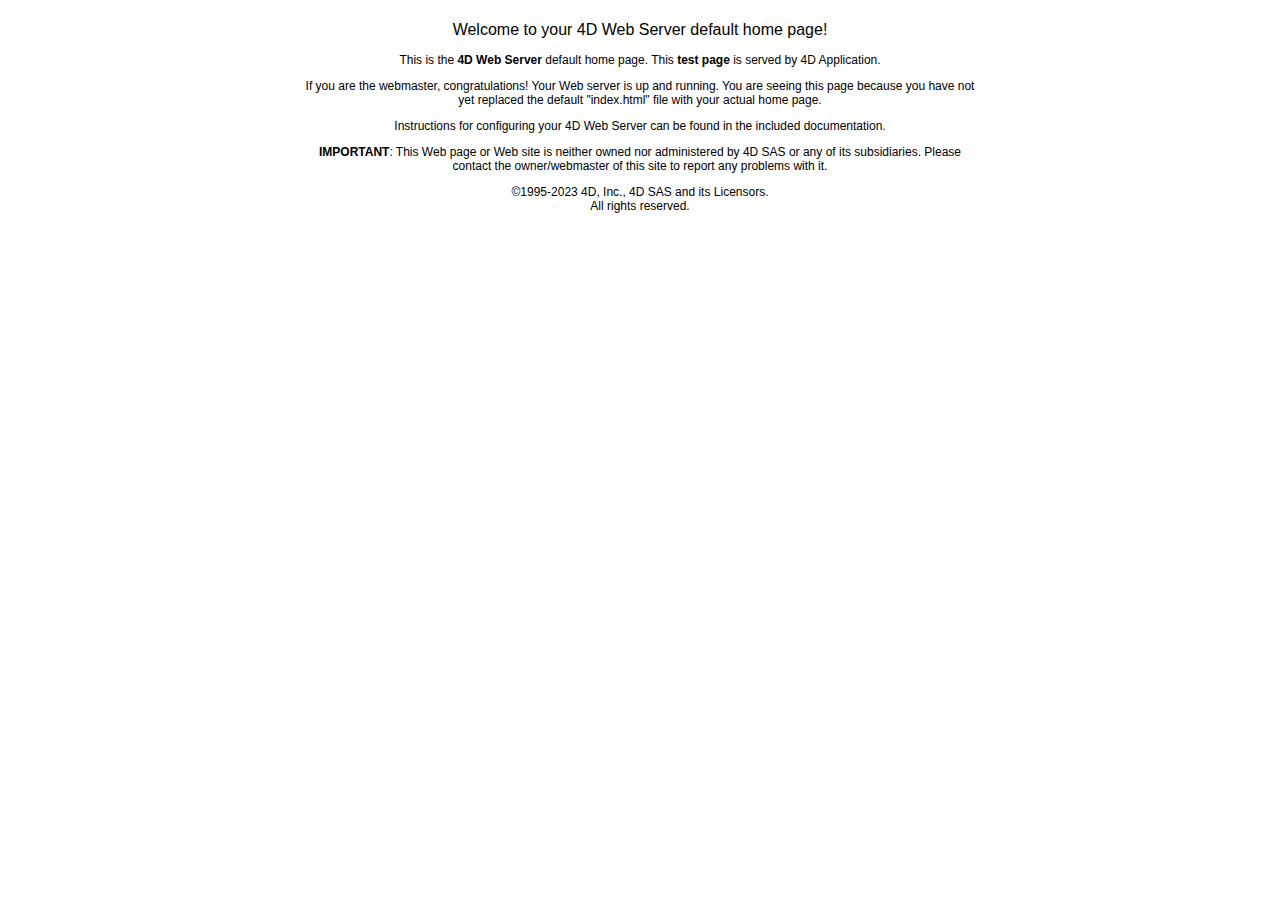
<file: WebFolder/index.html>
<!DOCTYPE HTML PUBLIC "-//W3C//DTD HTML 4.01 Transitional//EN" "http://www.w3.org/TR/html4/loose.dtd">

<html>

	<head>
		<meta http-equiv="Content-Type" content="text/html; charset=iso-8859-1">
		<title>4D Web Server Welcome Page</title>
	    <style type="text/css">
<!--
h2 {
	font: 16px Verdana, Arial, Helvetica, sans-serif;
}
p {
	font: 12px Verdana, Arial, Helvetica, sans-serif;
}
-->
        </style>
	</head>

	<body bgcolor="#ffffff">
		<div align="center">
			<table border="0" cellpadding="0" cellspacing="0" width="675">
				<tr>
					
      <td class="grayborder"> 
        <h2 align="center">Welcome to your 4D Web Server default home 
          page!</h2>
        <p align="center">This is the <strong><b>4D Web Server</b></strong> 
          default home page. This <strong>test page</strong> is served by 4D 
          Application.</p>
        <p align="center">If you are the webmaster, congratulations! Your Web 
          server is up and running. You are seeing this page because you have 
          not yet replaced the default &quot;index.html&quot; file with your actual 
          home page.</p>
        <p align="center">Instructions for configuring your 4D Web 
          Server can be found in the included documentation.</p>
        <p align="center"><b>IMPORTANT</b>: This Web page or Web site is neither 
          owned nor administered by 4D SAS or any of its subsidiaries. Please contact 
          the owner/webmaster of this site to report any problems with it.</p>
        <p align="center">&copy;1995-2023 4D, Inc., 4D SAS and its Licensors.<br>
          All rights reserved.</p>
					</td>
				</tr>
			</table>
		</div>
	</body>

</html>
</file>
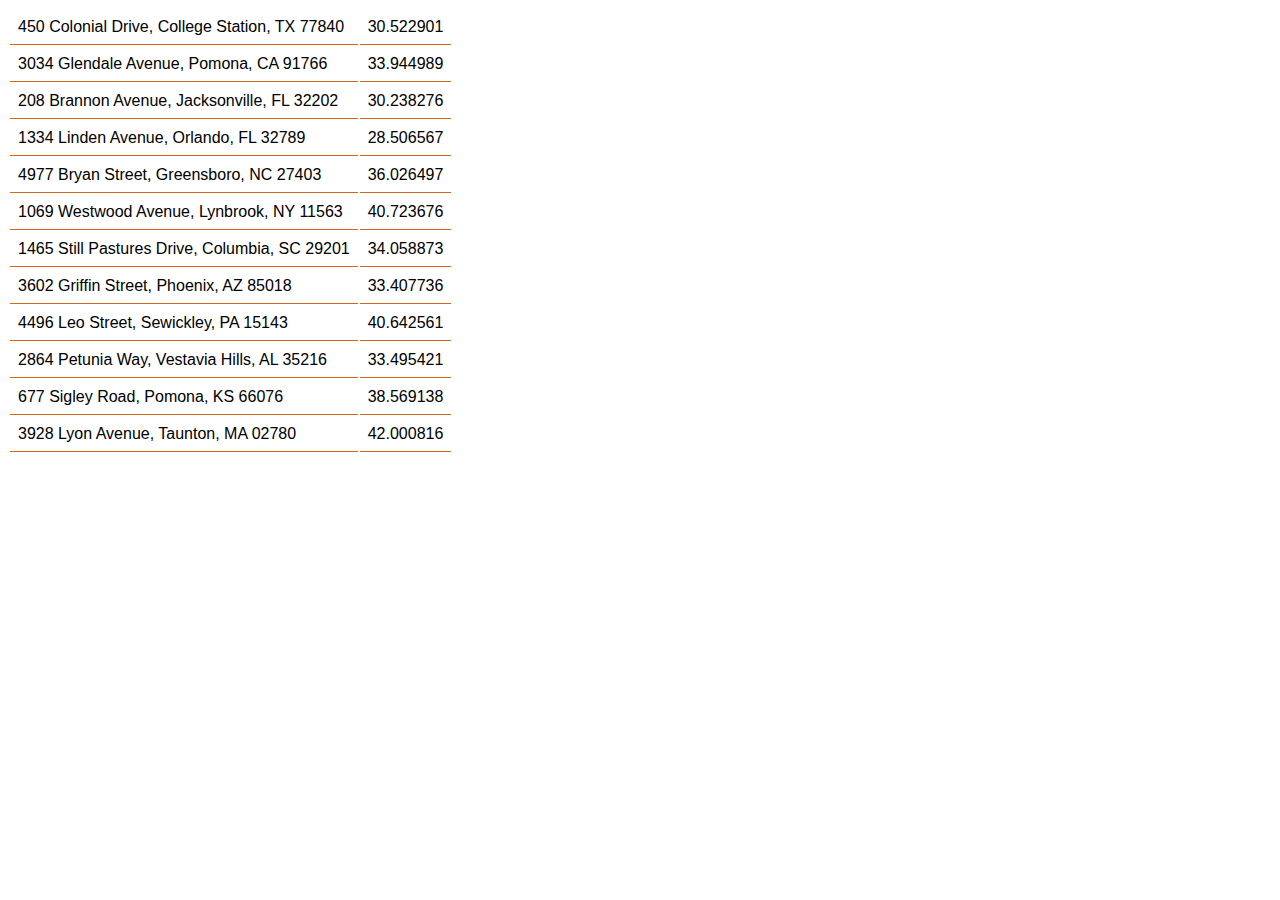
<file: Resources/sample data/table.html>
<!DOCTYPE html>
<html lang="en">
<head>
    <meta charset="UTF-8">
    <meta name="viewport" content="width=device-width, initial-scale=1.0">
    <title>Document</title>
</head>
<body>
    <style>
        table {
            font-family: 'Courier New', Courier, monospace;
        }

        #htmlTable {
            font-family: 'Gill Sans', 'Gill Sans MT', Calibri, 'Trebuchet MS', sans-serif;
        }

        td {
            padding: 8px;
            border-bottom-style: solid;
            border-bottom-color: chocolate;
            border-bottom-width: 1px;
        }
    </style>
    <table id='htmlTable'>
        <tr id='D7386F3BAB7F4EE58364A330BEB1AB35'><td>450 Colonial Drive, College Station, TX 77840</td><td>30.522901</td></tr>
        <tr id='949478C739584C0B816B74C488725659'><td>3034 Glendale Avenue, Pomona, CA 91766</td><td>33.944989</td></tr>
        <tr id='35FEBFD777FE4EA6AD52CEEB53D9A1DB'><td>208 Brannon Avenue, Jacksonville, FL 32202</td><td>30.238276</td></tr>
        <tr id='E03108F17B4F441B93862D8FB3EE6C31'><td>1334 Linden Avenue, Orlando, FL 32789</td><td>28.506567</td></tr>
        <tr id='8C734F59571F4E84B92C30530EDDA59A'><td>4977 Bryan Street, Greensboro, NC 27403</td><td>36.026497</td></tr>
        <tr id='5876302FBAFC48379EDA018DDDF356AA'><td>1069 Westwood Avenue, Lynbrook, NY 11563</td><td>40.723676</td></tr>
        <tr id='CC098241DA5C42429F92507E060E81CA'><td>1465 Still Pastures Drive, Columbia, SC 29201</td><td>34.058873</td></tr>
        <tr id='BCE047883389412194EA0485FD6A3346'><td>3602 Griffin Street, Phoenix, AZ 85018</td><td>33.407736</td></tr>
        <tr id='E6B4A92E57E4425EA4BB75E75E6936F2'><td>4496 Leo Street, Sewickley, PA 15143</td><td>40.642561</td></tr>
        <tr id='40302A7A672B4F3DAFD068F9511917AC'><td>2864 Petunia Way, Vestavia Hills, AL 35216</td><td>33.495421</td></tr>
        <tr id='1BFCAD4652F341EA89324A1886BF4472'><td>677 Sigley Road, Pomona, KS 66076</td><td>38.569138</td></tr>
        <tr id='601CD93A986A49FB936CF8D097AE40A4'><td>3928 Lyon Avenue, Taunton, MA 02780</td><td>42.000816</td></tr>
        </table>

</body>
</html>
</file>
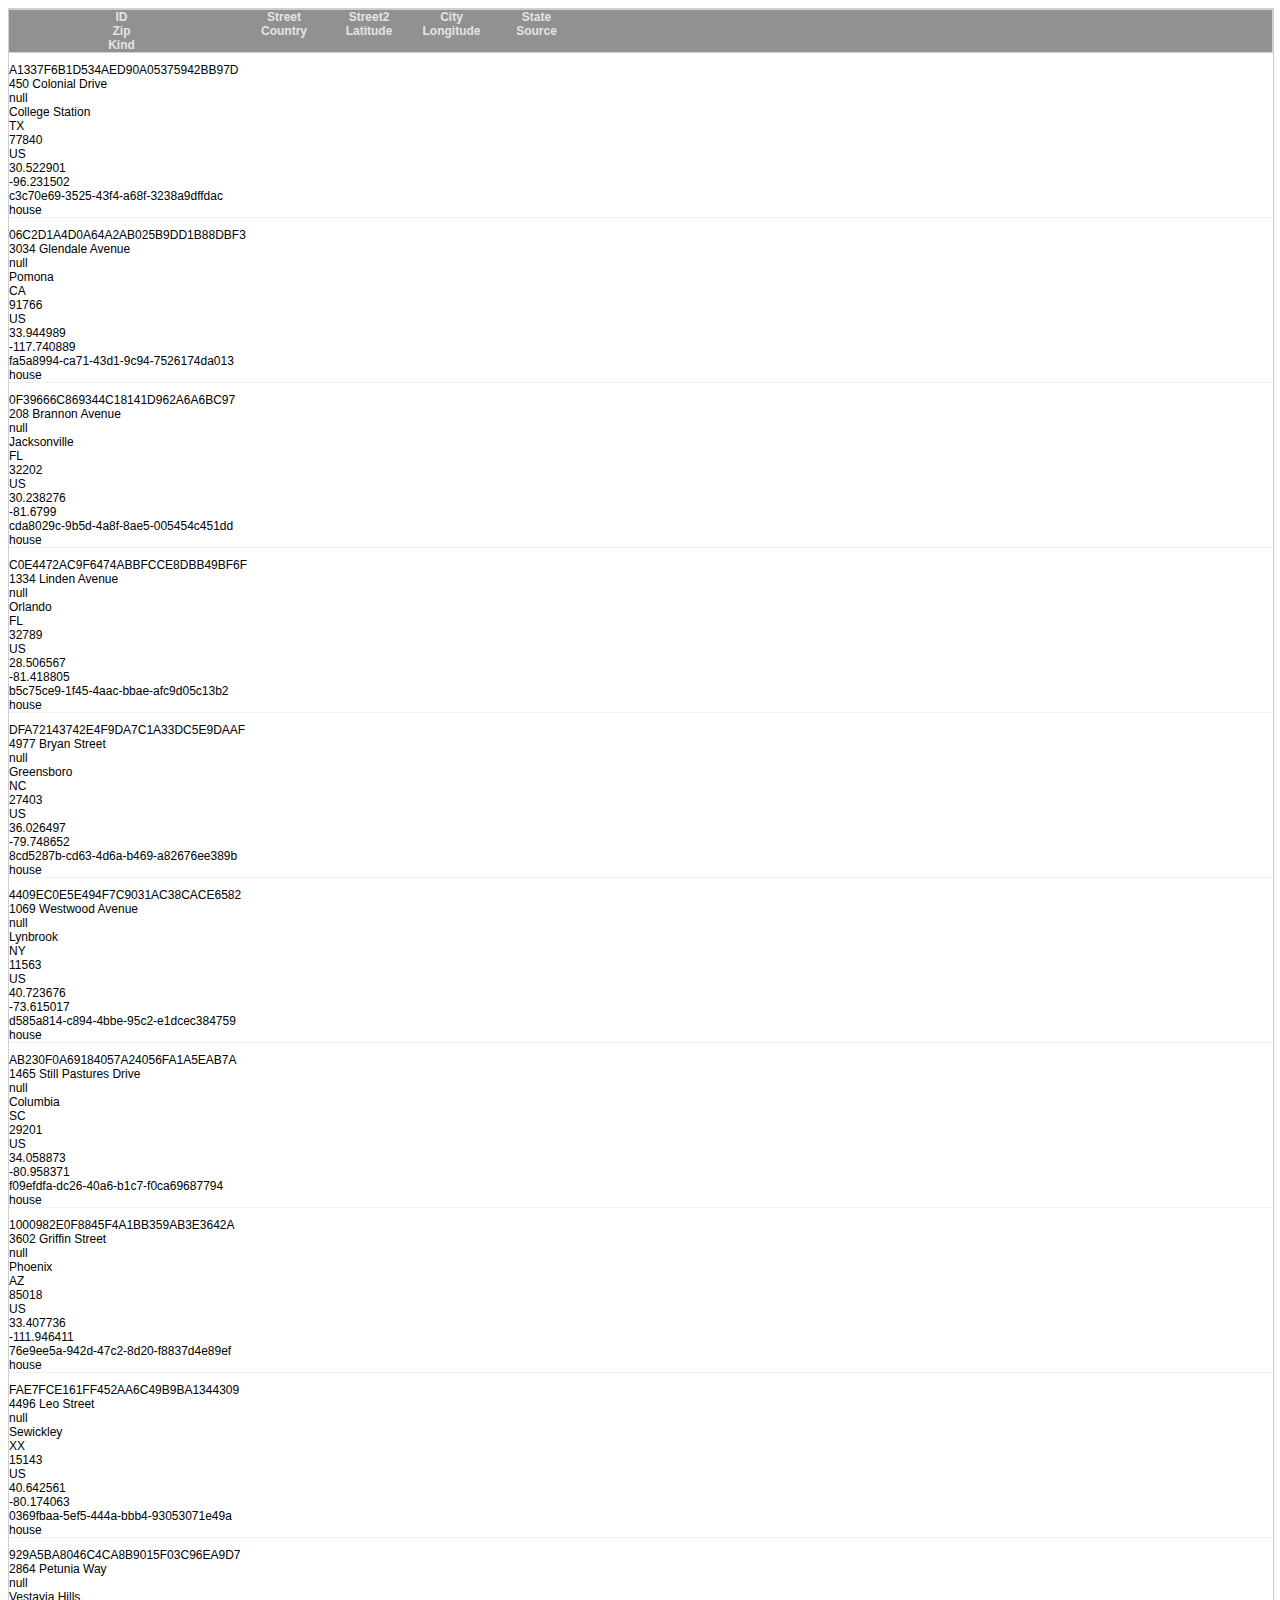
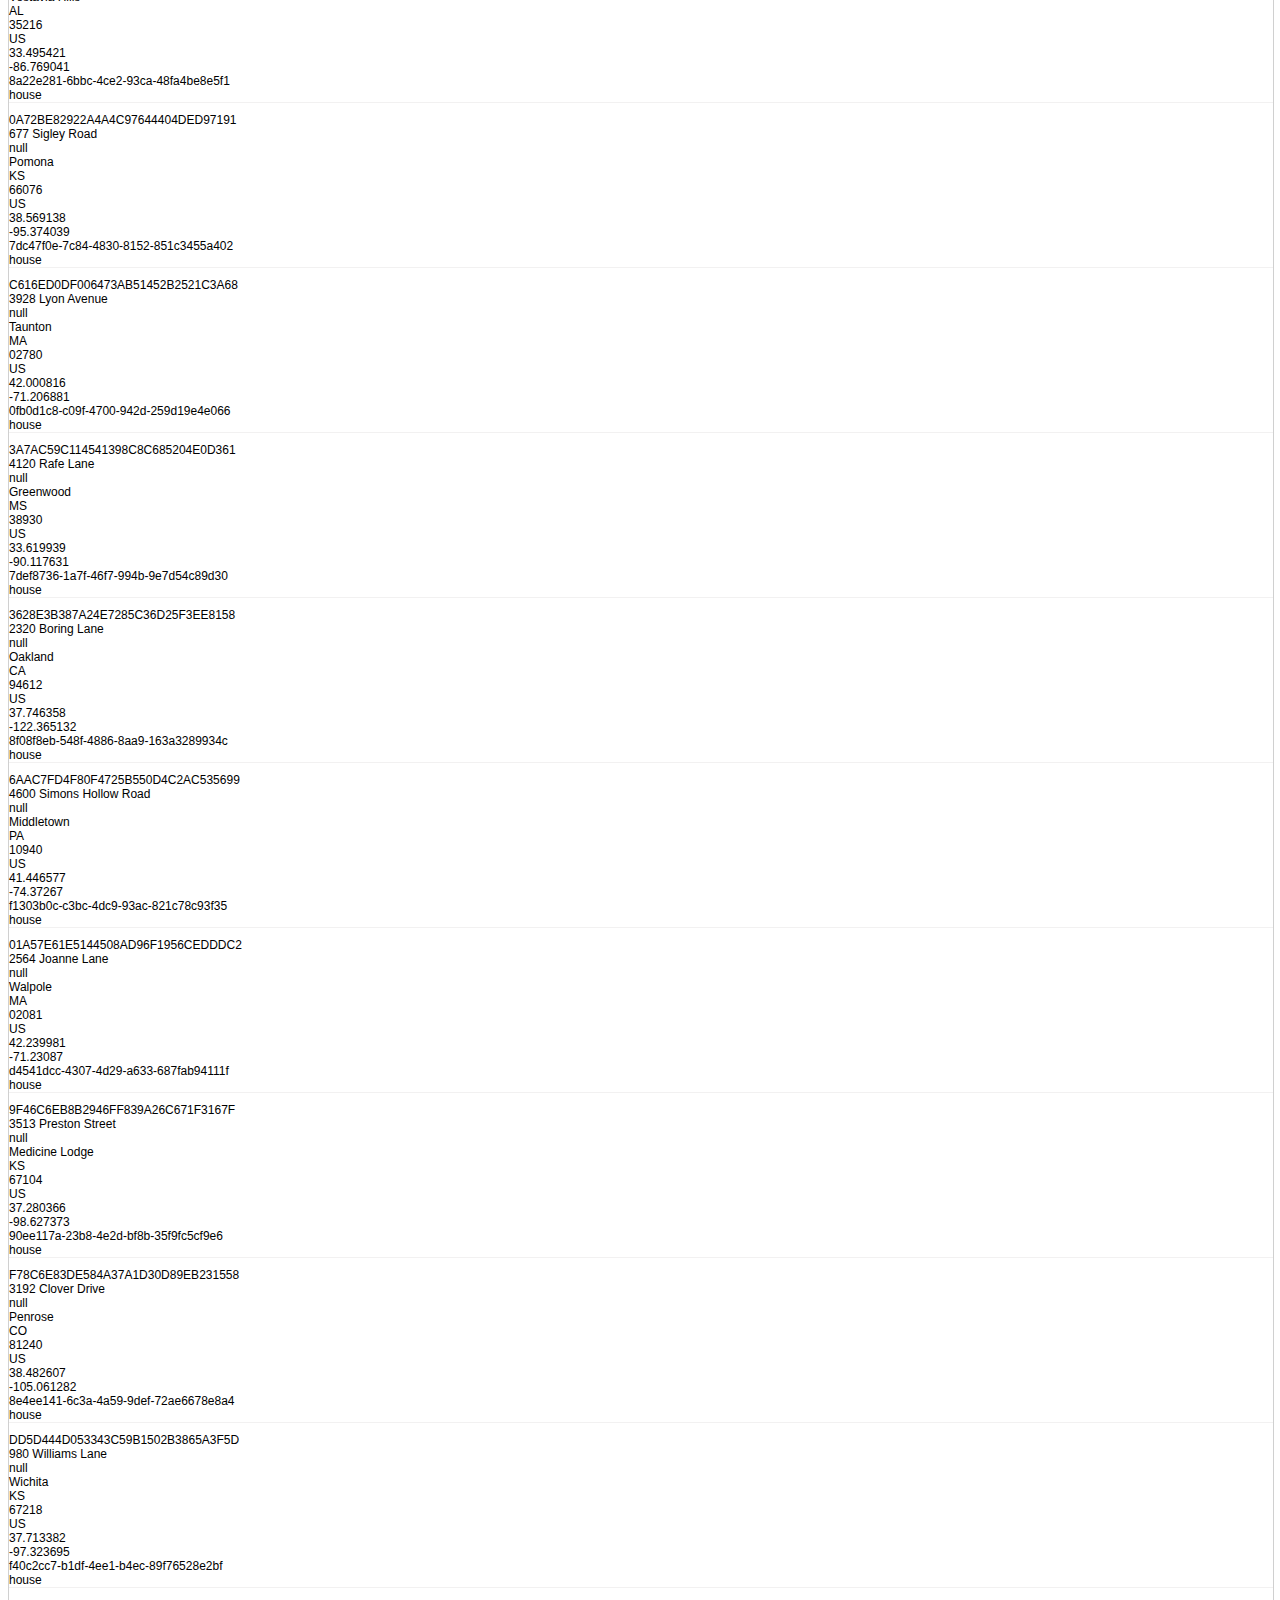
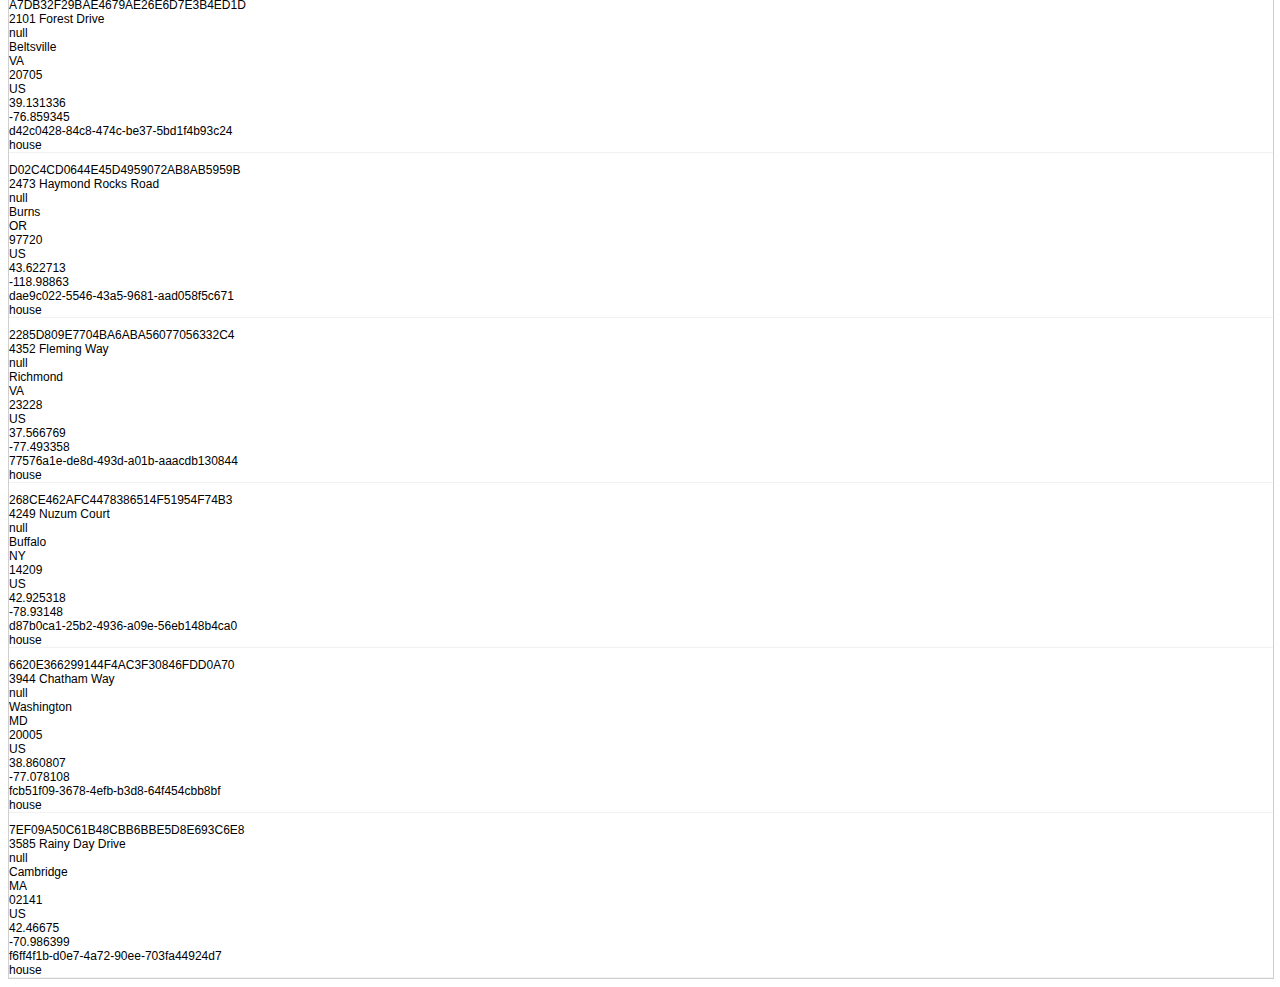
<file: Resources/sample data/html/lb_css/lb_css_template.html>
<!DOCTYPE html>
<html lang="en">
<head>
    <meta charset="UTF-8">
    <meta name="viewport" content="width=device-width, initial-scale=1.0">
    <title>Document</title>
    <link rel="stylesheet" type="text/css" href="listbox.css">
</head>
<body>
    <div class='lb-grid'>
        <div class='lb-grid-header'>
        <div class='lb-header-cell'>
         ID</div>
        <div class='lb-header-cell'>
         Street</div>
        <div class='lb-header-cell'>
         Street2</div>
        <div class='lb-header-cell'>
         City</div>
        <div class='lb-header-cell'>
         State</div>
        <div class='lb-header-cell'>
         Zip</div>
        <div class='lb-header-cell'>
         Country</div>
        <div class='lb-header-cell'>
         Latitude</div>
        <div class='lb-header-cell'>
         Longitude</div>
        <div class='lb-header-cell'>
         Source</div>
        <div class='lb-header-cell'>
         Kind</div>
        </div>
        <div class='lb-grid-row'>
        <div class='lb-cell v-string'>
        A1337F6B1D534AED90A05375942BB97D</div>
        <div class='lb-cell v-string'>
        450 Colonial Drive</div>
        <div class='lb-cell v-string'>
        null</div>
        <div class='lb-cell v-string'>
        College Station</div>
        <div class='lb-cell v-string'>
        TX</div>
        <div class='lb-cell v-string'>
        77840</div>
        <div class='lb-cell v-string'>
        US</div>
        <div class='lb-cell v-number'>
        30.522901</div>
        <div class='lb-cell v-number'>
        -96.231502</div>
        <div class='lb-cell v-string'>
        c3c70e69-3525-43f4-a68f-3238a9dffdac</div>
        <div class='lb-cell v-string'>
        house</div>
        </div>
        <div class='lb-grid-row'>
        <div class='lb-cell v-string'>
        06C2D1A4D0A64A2AB025B9DD1B88DBF3</div>
        <div class='lb-cell v-string'>
        3034 Glendale Avenue</div>
        <div class='lb-cell v-string'>
        null</div>
        <div class='lb-cell v-string'>
        Pomona</div>
        <div class='lb-cell v-string'>
        CA</div>
        <div class='lb-cell v-string'>
        91766</div>
        <div class='lb-cell v-string'>
        US</div>
        <div class='lb-cell v-number'>
        33.944989</div>
        <div class='lb-cell v-number'>
        -117.740889</div>
        <div class='lb-cell v-string'>
        fa5a8994-ca71-43d1-9c94-7526174da013</div>
        <div class='lb-cell v-string'>
        house</div>
        </div>
        <div class='lb-grid-row'>
        <div class='lb-cell v-string'>
        0F39666C869344C18141D962A6A6BC97</div>
        <div class='lb-cell v-string'>
        208 Brannon Avenue</div>
        <div class='lb-cell v-string'>
        null</div>
        <div class='lb-cell v-string'>
        Jacksonville</div>
        <div class='lb-cell v-string'>
        FL</div>
        <div class='lb-cell v-string'>
        32202</div>
        <div class='lb-cell v-string'>
        US</div>
        <div class='lb-cell v-number'>
        30.238276</div>
        <div class='lb-cell v-number'>
        -81.6799</div>
        <div class='lb-cell v-string'>
        cda8029c-9b5d-4a8f-8ae5-005454c451dd</div>
        <div class='lb-cell v-string'>
        house</div>
        </div>
        <div class='lb-grid-row'>
        <div class='lb-cell v-string'>
        C0E4472AC9F6474ABBFCCE8DBB49BF6F</div>
        <div class='lb-cell v-string'>
        1334 Linden Avenue</div>
        <div class='lb-cell v-string'>
        null</div>
        <div class='lb-cell v-string'>
        Orlando</div>
        <div class='lb-cell v-string'>
        FL</div>
        <div class='lb-cell v-string'>
        32789</div>
        <div class='lb-cell v-string'>
        US</div>
        <div class='lb-cell v-number'>
        28.506567</div>
        <div class='lb-cell v-number'>
        -81.418805</div>
        <div class='lb-cell v-string'>
        b5c75ce9-1f45-4aac-bbae-afc9d05c13b2</div>
        <div class='lb-cell v-string'>
        house</div>
        </div>
        <div class='lb-grid-row'>
        <div class='lb-cell v-string'>
        DFA72143742E4F9DA7C1A33DC5E9DAAF</div>
        <div class='lb-cell v-string'>
        4977 Bryan Street</div>
        <div class='lb-cell v-string'>
        null</div>
        <div class='lb-cell v-string'>
        Greensboro</div>
        <div class='lb-cell v-string'>
        NC</div>
        <div class='lb-cell v-string'>
        27403</div>
        <div class='lb-cell v-string'>
        US</div>
        <div class='lb-cell v-number'>
        36.026497</div>
        <div class='lb-cell v-number'>
        -79.748652</div>
        <div class='lb-cell v-string'>
        8cd5287b-cd63-4d6a-b469-a82676ee389b</div>
        <div class='lb-cell v-string'>
        house</div>
        </div>
        <div class='lb-grid-row'>
        <div class='lb-cell v-string'>
        4409EC0E5E494F7C9031AC38CACE6582</div>
        <div class='lb-cell v-string'>
        1069 Westwood Avenue</div>
        <div class='lb-cell v-string'>
        null</div>
        <div class='lb-cell v-string'>
        Lynbrook</div>
        <div class='lb-cell v-string'>
        NY</div>
        <div class='lb-cell v-string'>
        11563</div>
        <div class='lb-cell v-string'>
        US</div>
        <div class='lb-cell v-number'>
        40.723676</div>
        <div class='lb-cell v-number'>
        -73.615017</div>
        <div class='lb-cell v-string'>
        d585a814-c894-4bbe-95c2-e1dcec384759</div>
        <div class='lb-cell v-string'>
        house</div>
        </div>
        <div class='lb-grid-row'>
        <div class='lb-cell v-string'>
        AB230F0A69184057A24056FA1A5EAB7A</div>
        <div class='lb-cell v-string'>
        1465 Still Pastures Drive</div>
        <div class='lb-cell v-string'>
        null</div>
        <div class='lb-cell v-string'>
        Columbia</div>
        <div class='lb-cell v-string'>
        SC</div>
        <div class='lb-cell v-string'>
        29201</div>
        <div class='lb-cell v-string'>
        US</div>
        <div class='lb-cell v-number'>
        34.058873</div>
        <div class='lb-cell v-number'>
        -80.958371</div>
        <div class='lb-cell v-string'>
        f09efdfa-dc26-40a6-b1c7-f0ca69687794</div>
        <div class='lb-cell v-string'>
        house</div>
        </div>
        <div class='lb-grid-row'>
        <div class='lb-cell v-string'>
        1000982E0F8845F4A1BB359AB3E3642A</div>
        <div class='lb-cell v-string'>
        3602 Griffin Street</div>
        <div class='lb-cell v-string'>
        null</div>
        <div class='lb-cell v-string'>
        Phoenix</div>
        <div class='lb-cell v-string'>
        AZ</div>
        <div class='lb-cell v-string'>
        85018</div>
        <div class='lb-cell v-string'>
        US</div>
        <div class='lb-cell v-number'>
        33.407736</div>
        <div class='lb-cell v-number'>
        -111.946411</div>
        <div class='lb-cell v-string'>
        76e9ee5a-942d-47c2-8d20-f8837d4e89ef</div>
        <div class='lb-cell v-string'>
        house</div>
        </div>
        <div class='lb-grid-row'>
        <div class='lb-cell v-string'>
        FAE7FCE161FF452AA6C49B9BA1344309</div>
        <div class='lb-cell v-string'>
        4496 Leo Street</div>
        <div class='lb-cell v-string'>
        null</div>
        <div class='lb-cell v-string'>
        Sewickley</div>
        <div class='lb-cell v-string'>
        XX</div>
        <div class='lb-cell v-string'>
        15143</div>
        <div class='lb-cell v-string'>
        US</div>
        <div class='lb-cell v-number'>
        40.642561</div>
        <div class='lb-cell v-number'>
        -80.174063</div>
        <div class='lb-cell v-string'>
        0369fbaa-5ef5-444a-bbb4-93053071e49a</div>
        <div class='lb-cell v-string'>
        house</div>
        </div>
        <div class='lb-grid-row'>
        <div class='lb-cell v-string'>
        929A5BA8046C4CA8B9015F03C96EA9D7</div>
        <div class='lb-cell v-string'>
        2864 Petunia Way</div>
        <div class='lb-cell v-string'>
        null</div>
        <div class='lb-cell v-string'>
        Vestavia Hills</div>
        <div class='lb-cell v-string'>
        AL</div>
        <div class='lb-cell v-string'>
        35216</div>
        <div class='lb-cell v-string'>
        US</div>
        <div class='lb-cell v-number'>
        33.495421</div>
        <div class='lb-cell v-number'>
        -86.769041</div>
        <div class='lb-cell v-string'>
        8a22e281-6bbc-4ce2-93ca-48fa4be8e5f1</div>
        <div class='lb-cell v-string'>
        house</div>
        </div>
        <div class='lb-grid-row'>
        <div class='lb-cell v-string'>
        0A72BE82922A4A4C97644404DED97191</div>
        <div class='lb-cell v-string'>
        677 Sigley Road</div>
        <div class='lb-cell v-string'>
        null</div>
        <div class='lb-cell v-string'>
        Pomona</div>
        <div class='lb-cell v-string'>
        KS</div>
        <div class='lb-cell v-string'>
        66076</div>
        <div class='lb-cell v-string'>
        US</div>
        <div class='lb-cell v-number'>
        38.569138</div>
        <div class='lb-cell v-number'>
        -95.374039</div>
        <div class='lb-cell v-string'>
        7dc47f0e-7c84-4830-8152-851c3455a402</div>
        <div class='lb-cell v-string'>
        house</div>
        </div>
        <div class='lb-grid-row'>
        <div class='lb-cell v-string'>
        C616ED0DF006473AB51452B2521C3A68</div>
        <div class='lb-cell v-string'>
        3928 Lyon Avenue</div>
        <div class='lb-cell v-string'>
        null</div>
        <div class='lb-cell v-string'>
        Taunton</div>
        <div class='lb-cell v-string'>
        MA</div>
        <div class='lb-cell v-string'>
        02780</div>
        <div class='lb-cell v-string'>
        US</div>
        <div class='lb-cell v-number'>
        42.000816</div>
        <div class='lb-cell v-number'>
        -71.206881</div>
        <div class='lb-cell v-string'>
        0fb0d1c8-c09f-4700-942d-259d19e4e066</div>
        <div class='lb-cell v-string'>
        house</div>
        </div>
        <div class='lb-grid-row'>
        <div class='lb-cell v-string'>
        3A7AC59C114541398C8C685204E0D361</div>
        <div class='lb-cell v-string'>
        4120 Rafe Lane</div>
        <div class='lb-cell v-string'>
        null</div>
        <div class='lb-cell v-string'>
        Greenwood</div>
        <div class='lb-cell v-string'>
        MS</div>
        <div class='lb-cell v-string'>
        38930</div>
        <div class='lb-cell v-string'>
        US</div>
        <div class='lb-cell v-number'>
        33.619939</div>
        <div class='lb-cell v-number'>
        -90.117631</div>
        <div class='lb-cell v-string'>
        7def8736-1a7f-46f7-994b-9e7d54c89d30</div>
        <div class='lb-cell v-string'>
        house</div>
        </div>
        <div class='lb-grid-row'>
        <div class='lb-cell v-string'>
        3628E3B387A24E7285C36D25F3EE8158</div>
        <div class='lb-cell v-string'>
        2320 Boring Lane</div>
        <div class='lb-cell v-string'>
        null</div>
        <div class='lb-cell v-string'>
        Oakland</div>
        <div class='lb-cell v-string'>
        CA</div>
        <div class='lb-cell v-string'>
        94612</div>
        <div class='lb-cell v-string'>
        US</div>
        <div class='lb-cell v-number'>
        37.746358</div>
        <div class='lb-cell v-number'>
        -122.365132</div>
        <div class='lb-cell v-string'>
        8f08f8eb-548f-4886-8aa9-163a3289934c</div>
        <div class='lb-cell v-string'>
        house</div>
        </div>
        <div class='lb-grid-row'>
        <div class='lb-cell v-string'>
        6AAC7FD4F80F4725B550D4C2AC535699</div>
        <div class='lb-cell v-string'>
        4600 Simons Hollow Road</div>
        <div class='lb-cell v-string'>
        null</div>
        <div class='lb-cell v-string'>
        Middletown</div>
        <div class='lb-cell v-string'>
        PA</div>
        <div class='lb-cell v-string'>
        10940</div>
        <div class='lb-cell v-string'>
        US</div>
        <div class='lb-cell v-number'>
        41.446577</div>
        <div class='lb-cell v-number'>
        -74.37267</div>
        <div class='lb-cell v-string'>
        f1303b0c-c3bc-4dc9-93ac-821c78c93f35</div>
        <div class='lb-cell v-string'>
        house</div>
        </div>
        <div class='lb-grid-row'>
        <div class='lb-cell v-string'>
        01A57E61E5144508AD96F1956CEDDDC2</div>
        <div class='lb-cell v-string'>
        2564 Joanne Lane</div>
        <div class='lb-cell v-string'>
        null</div>
        <div class='lb-cell v-string'>
        Walpole</div>
        <div class='lb-cell v-string'>
        MA</div>
        <div class='lb-cell v-string'>
        02081</div>
        <div class='lb-cell v-string'>
        US</div>
        <div class='lb-cell v-number'>
        42.239981</div>
        <div class='lb-cell v-number'>
        -71.23087</div>
        <div class='lb-cell v-string'>
        d4541dcc-4307-4d29-a633-687fab94111f</div>
        <div class='lb-cell v-string'>
        house</div>
        </div>
        <div class='lb-grid-row'>
        <div class='lb-cell v-string'>
        9F46C6EB8B2946FF839A26C671F3167F</div>
        <div class='lb-cell v-string'>
        3513 Preston Street</div>
        <div class='lb-cell v-string'>
        null</div>
        <div class='lb-cell v-string'>
        Medicine Lodge</div>
        <div class='lb-cell v-string'>
        KS</div>
        <div class='lb-cell v-string'>
        67104</div>
        <div class='lb-cell v-string'>
        US</div>
        <div class='lb-cell v-number'>
        37.280366</div>
        <div class='lb-cell v-number'>
        -98.627373</div>
        <div class='lb-cell v-string'>
        90ee117a-23b8-4e2d-bf8b-35f9fc5cf9e6</div>
        <div class='lb-cell v-string'>
        house</div>
        </div>
        <div class='lb-grid-row'>
        <div class='lb-cell v-string'>
        F78C6E83DE584A37A1D30D89EB231558</div>
        <div class='lb-cell v-string'>
        3192 Clover Drive</div>
        <div class='lb-cell v-string'>
        null</div>
        <div class='lb-cell v-string'>
        Penrose</div>
        <div class='lb-cell v-string'>
        CO</div>
        <div class='lb-cell v-string'>
        81240</div>
        <div class='lb-cell v-string'>
        US</div>
        <div class='lb-cell v-number'>
        38.482607</div>
        <div class='lb-cell v-number'>
        -105.061282</div>
        <div class='lb-cell v-string'>
        8e4ee141-6c3a-4a59-9def-72ae6678e8a4</div>
        <div class='lb-cell v-string'>
        house</div>
        </div>
        <div class='lb-grid-row'>
        <div class='lb-cell v-string'>
        DD5D444D053343C59B1502B3865A3F5D</div>
        <div class='lb-cell v-string'>
        980 Williams Lane</div>
        <div class='lb-cell v-string'>
        null</div>
        <div class='lb-cell v-string'>
        Wichita</div>
        <div class='lb-cell v-string'>
        KS</div>
        <div class='lb-cell v-string'>
        67218</div>
        <div class='lb-cell v-string'>
        US</div>
        <div class='lb-cell v-number'>
        37.713382</div>
        <div class='lb-cell v-number'>
        -97.323695</div>
        <div class='lb-cell v-string'>
        f40c2cc7-b1df-4ee1-b4ec-89f76528e2bf</div>
        <div class='lb-cell v-string'>
        house</div>
        </div>
        <div class='lb-grid-row'>
        <div class='lb-cell v-string'>
        A7DB32F29BAE4679AE26E6D7E3B4ED1D</div>
        <div class='lb-cell v-string'>
        2101 Forest Drive</div>
        <div class='lb-cell v-string'>
        null</div>
        <div class='lb-cell v-string'>
        Beltsville</div>
        <div class='lb-cell v-string'>
        VA</div>
        <div class='lb-cell v-string'>
        20705</div>
        <div class='lb-cell v-string'>
        US</div>
        <div class='lb-cell v-number'>
        39.131336</div>
        <div class='lb-cell v-number'>
        -76.859345</div>
        <div class='lb-cell v-string'>
        d42c0428-84c8-474c-be37-5bd1f4b93c24</div>
        <div class='lb-cell v-string'>
        house</div>
        </div>
        <div class='lb-grid-row'>
        <div class='lb-cell v-string'>
        D02C4CD0644E45D4959072AB8AB5959B</div>
        <div class='lb-cell v-string'>
        2473 Haymond Rocks Road</div>
        <div class='lb-cell v-string'>
        null</div>
        <div class='lb-cell v-string'>
        Burns</div>
        <div class='lb-cell v-string'>
        OR</div>
        <div class='lb-cell v-string'>
        97720</div>
        <div class='lb-cell v-string'>
        US</div>
        <div class='lb-cell v-number'>
        43.622713</div>
        <div class='lb-cell v-number'>
        -118.98863</div>
        <div class='lb-cell v-string'>
        dae9c022-5546-43a5-9681-aad058f5c671</div>
        <div class='lb-cell v-string'>
        house</div>
        </div>
        <div class='lb-grid-row'>
        <div class='lb-cell v-string'>
        2285D809E7704BA6ABA56077056332C4</div>
        <div class='lb-cell v-string'>
        4352 Fleming Way</div>
        <div class='lb-cell v-string'>
        null</div>
        <div class='lb-cell v-string'>
        Richmond</div>
        <div class='lb-cell v-string'>
        VA</div>
        <div class='lb-cell v-string'>
        23228</div>
        <div class='lb-cell v-string'>
        US</div>
        <div class='lb-cell v-number'>
        37.566769</div>
        <div class='lb-cell v-number'>
        -77.493358</div>
        <div class='lb-cell v-string'>
        77576a1e-de8d-493d-a01b-aaacdb130844</div>
        <div class='lb-cell v-string'>
        house</div>
        </div>
        <div class='lb-grid-row'>
        <div class='lb-cell v-string'>
        268CE462AFC4478386514F51954F74B3</div>
        <div class='lb-cell v-string'>
        4249 Nuzum Court</div>
        <div class='lb-cell v-string'>
        null</div>
        <div class='lb-cell v-string'>
        Buffalo</div>
        <div class='lb-cell v-string'>
        NY</div>
        <div class='lb-cell v-string'>
        14209</div>
        <div class='lb-cell v-string'>
        US</div>
        <div class='lb-cell v-number'>
        42.925318</div>
        <div class='lb-cell v-number'>
        -78.93148</div>
        <div class='lb-cell v-string'>
        d87b0ca1-25b2-4936-a09e-56eb148b4ca0</div>
        <div class='lb-cell v-string'>
        house</div>
        </div>
        <div class='lb-grid-row'>
        <div class='lb-cell v-string'>
        6620E366299144F4AC3F30846FDD0A70</div>
        <div class='lb-cell v-string'>
        3944 Chatham Way</div>
        <div class='lb-cell v-string'>
        null</div>
        <div class='lb-cell v-string'>
        Washington</div>
        <div class='lb-cell v-string'>
        MD</div>
        <div class='lb-cell v-string'>
        20005</div>
        <div class='lb-cell v-string'>
        US</div>
        <div class='lb-cell v-number'>
        38.860807</div>
        <div class='lb-cell v-number'>
        -77.078108</div>
        <div class='lb-cell v-string'>
        fcb51f09-3678-4efb-b3d8-64f454cbb8bf</div>
        <div class='lb-cell v-string'>
        house</div>
        </div>
        <div class='lb-grid-row'>
        <div class='lb-cell v-string'>
        7EF09A50C61B48CBB6BBE5D8E693C6E8</div>
        <div class='lb-cell v-string'>
        3585 Rainy Day Drive</div>
        <div class='lb-cell v-string'>
        null</div>
        <div class='lb-cell v-string'>
        Cambridge</div>
        <div class='lb-cell v-string'>
        MA</div>
        <div class='lb-cell v-string'>
        02141</div>
        <div class='lb-cell v-string'>
        US</div>
        <div class='lb-cell v-number'>
        42.46675</div>
        <div class='lb-cell v-number'>
        -70.986399</div>
        <div class='lb-cell v-string'>
        f6ff4f1b-d0e7-4a72-90ee-703fa44924d7</div>
        <div class='lb-cell v-string'>
        house</div>
        </div>
        </div>

    <script src="listbox.js"></script>
</body>
</html>
</file>
<file: Resources/sample data/html/lb_css/listbox.css>
/* FILEPATH: /Users/kirk/4D Workspace/databases/active/listbox_class/Resources/sample data/html/lb_css/listbox.css */

/* continer for listbox
has two rows: .lb-grid-header and
.lb-grid-body */
.lb-grid{
    display:grid;
    grid-template-rows: auto 1fr;
    grid-template-columns: 1fr;

    border: 1px solid #d0d0d0;
    border-collapse: collapse;
    border-spacing: 0px;
    font-family: Arial;
    font-size: 12px;
    font-weight: normal;
    margin: 0px;
    padding: 0px;
    width: 100%;
}

/* display as grid with frist row of .lb-grid with same
columns as body and is 1 row high */
.lb-grid-header {
    display: grid;
    grid-template-rows: 1fr;
    border-bottom: 1px solid #d0d0d0;
    border-right: 1px solid #d0d0d0;
    border-top: 1px solid #d0d0d0;
    background-color: #919191;
    color: #e5e3e3;
    font-family: Arial;
    font-size: 12px;
    font-weight: bold;
    padding: 0px;
    text-align: center;
    vertical-align: middle;
    position: sticky;/* this sticks the header to the top of the window */
    top: 0;
    z-index: 1;
}

.lb-header-cell {
}

/* this defines the column widths */
.lb-grid-header,
.lb-grid-body > .lb-grid-row {
    grid-template-columns: 225px 80px 70px 75px 75px;
    column-gap: 10px;
}

/* body of the listbox
each row has 1 and multiple rows */
.lb-grid-body {

}

/* a single row of the listbox
contained in .lb-grid-body */
.lb-grid-row {
    display: grid;
    grid-template-rows: 1fr;
    border-bottom: 1px solid #f2f1f1;
    padding-top: 10px;
}

/* a single cell contined in a .lb-grid-row */
.lb-cell {

}

/* selected lb-cell should have yellow background color*/
.cell-hover {
    background-color: #fdc43326 !important;
}

.row-selected {
    background-color: #727270 !important;
}
</file>
